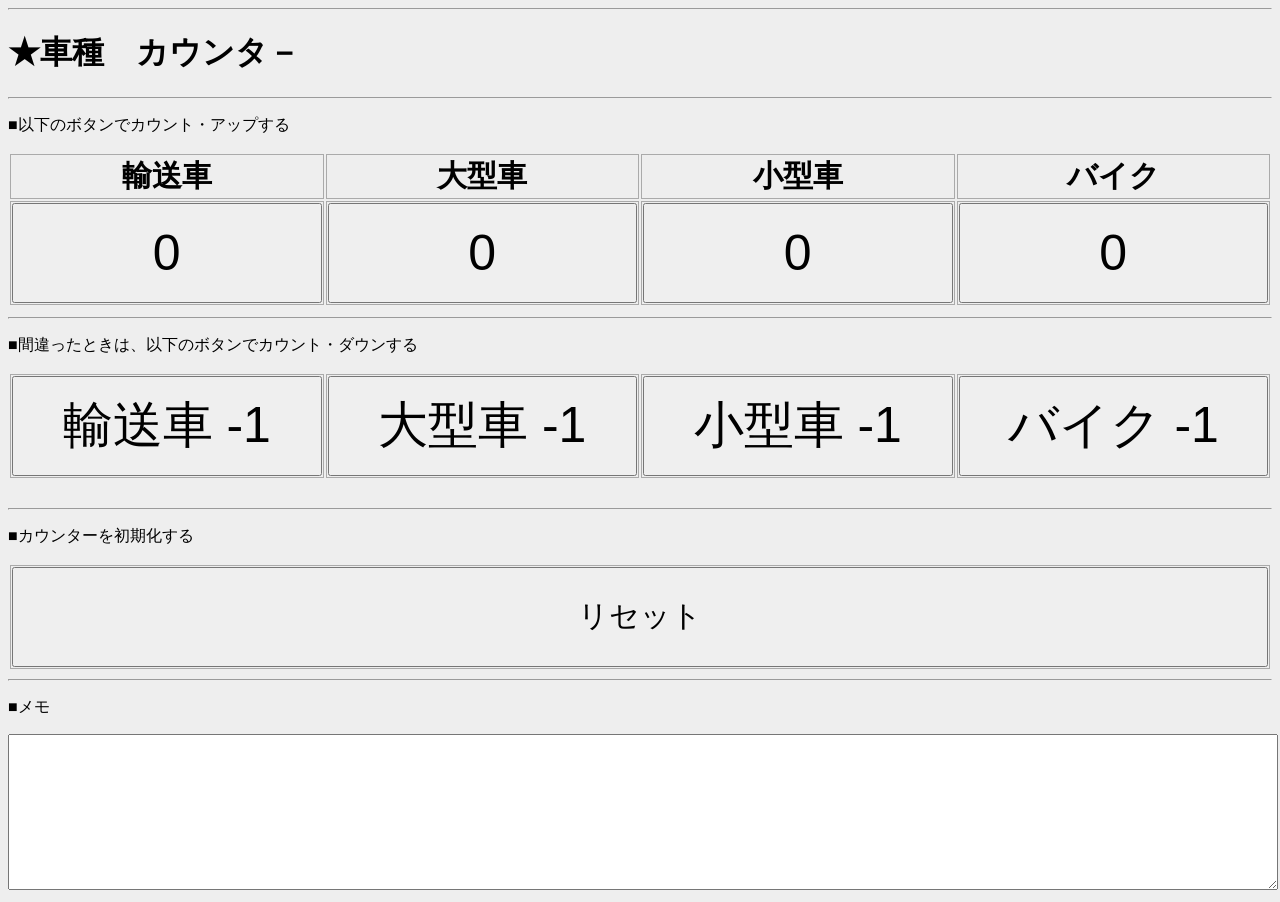
<file: index.html>
<!DOCTYPE html>
<html lang="ja">

	<head>
		<meta charset="utf-8">
		<title>カウンター</title>
		<link rel="stylesheet" href="counterCss.css">
		<script src="counter.js"> </script>
	</head>

	<body>
	  <hr>
	  <h1 align="left">★車種　カウンタ－</h1>
	  <hr>
	  <p align="left">■以下のボタンでカウント・アップする</p>
	  <table style="center">
	    <tr>
		  <th>輸送車</th>
		  <th>大型車</th>
<!--		  <th>中型車</th> -->
		  <th>小型車</th>
		  <th>バイク</th>
	    </tr>
		<tr>
		  <td><input type="button" name="" value="0"     id="btnTrack"  /></td>
		  <td><input type="button" name="" value="0"     id="btnBig"    /></td>
<!--		  <td><input type="button" name="" value="0" id="btnMiddle" /></td> -->
		  <td><input type="button" name="" value="0"     id="btnSmall"  /></td>
		  <td><input type="button" name="" value="0"     id="btnBike"   /></td>
	    </tr>
	    <tr></tr>
	  </table>

	  <hr>
	  <p align="left">■間違ったときは、以下のボタンでカウント・ダウンする</p>
	  <table style="center">
		<tr>
		  <td><input type="button" class="button2" name="" value="輸送車 -1"  id="btnTrack_N" /></td>
		  <td><input type="button" class="button2" name="" value="大型車 -1"  id="btnBig_N"   /></td>
<!--		  <td><input type="button" class="button2" name="" value="中型車 -1"  id="btnMiddle_N" /></td> -->
		  <td><input type="button" class="button2" name="" value="小型車 -1"  id="btnSmall_N" /></td>
		  <td><input type="button" class="button2" name="" value="バイク -1"  id="btnBike_N"  /></td>
	    </tr>
	    <tr></tr>
	  </table>

	  <br>
	  <hr>
	  <p align="left">■カウンターを初期化する</p>
	  <table>
	    <tr>
		  <th><input type="button"                  value="リセット" id="reset" style="width:100%;height:100px;font-size:30px" /></th>
	    </tr>
	  </table>

	  <hr>
	  <p  align="left">■メモ</p>
	  <textarea style="width:100%" rows="10"  name="" value = "" id="memo" ></textarea>


	</body>
</html>
</file>
<file: counterCss.css>
/* style sheet */
body {
	background: #eeeeee;
	text-align: center;
}

table {
	width: 100%;
	text-align: center;
}

table th {
	width: 20%;
	padding : 1px 1px;
}

table td {
	width: 20%;
	padding : 1px 1px;
}

th,td{
	border:double 1px #aaaaaa;
	font-size: 30px;
}

input[type="button"] {
	width:100%;
	height:100px;
	font-size:50px; 
}

button.button2 {
	width:100%;
	height:100px;
	font-size:18px"
}
</file>
